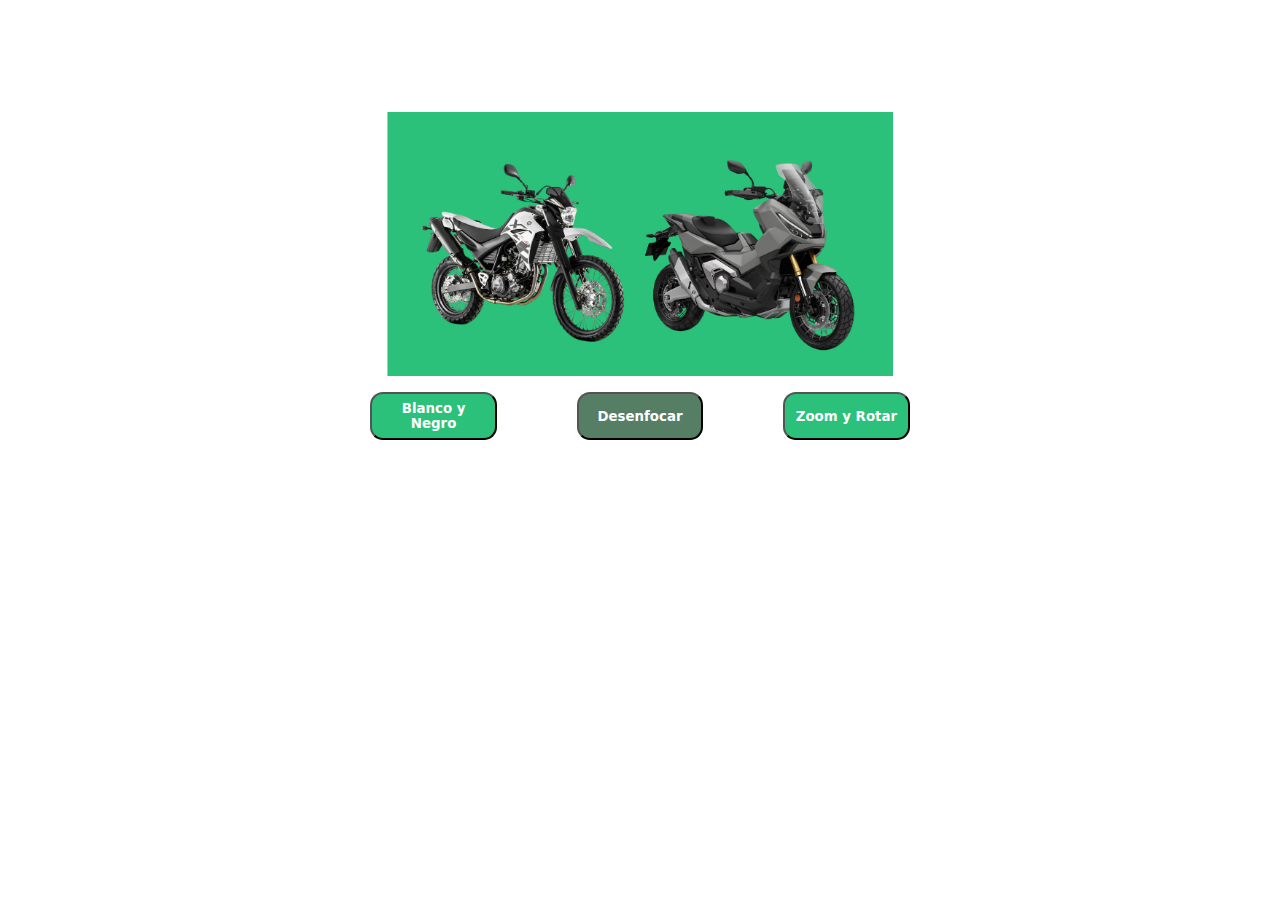
<file: 1_Repaso_conceptos/index.html>
<!DOCTYPE html>
<html lang="en">
<head>
    <meta charset="UTF-8">
    <meta name="viewport" content="width=device-width, initial-scale=1.0">
    <link rel="stylesheet" href="./ESTILOS/estilos.css">
    <title>Document</title>
</head>
<body>
    <div class="contenedor-moto">
        <img class="moticos" src="./IMG/Motos.jpg" alt="">
    </div>
    <div class="contenedor-botones">
        <div class="botones">
            <button class="boton1">Blanco y Negro</button>
            <button class="boton2">Desenfocar</button>
            <button class="boton1">Zoom y Rotar</button>

        </div>
    </div>
    <script src="./app.js"></script>
</body>
</html>
</file>
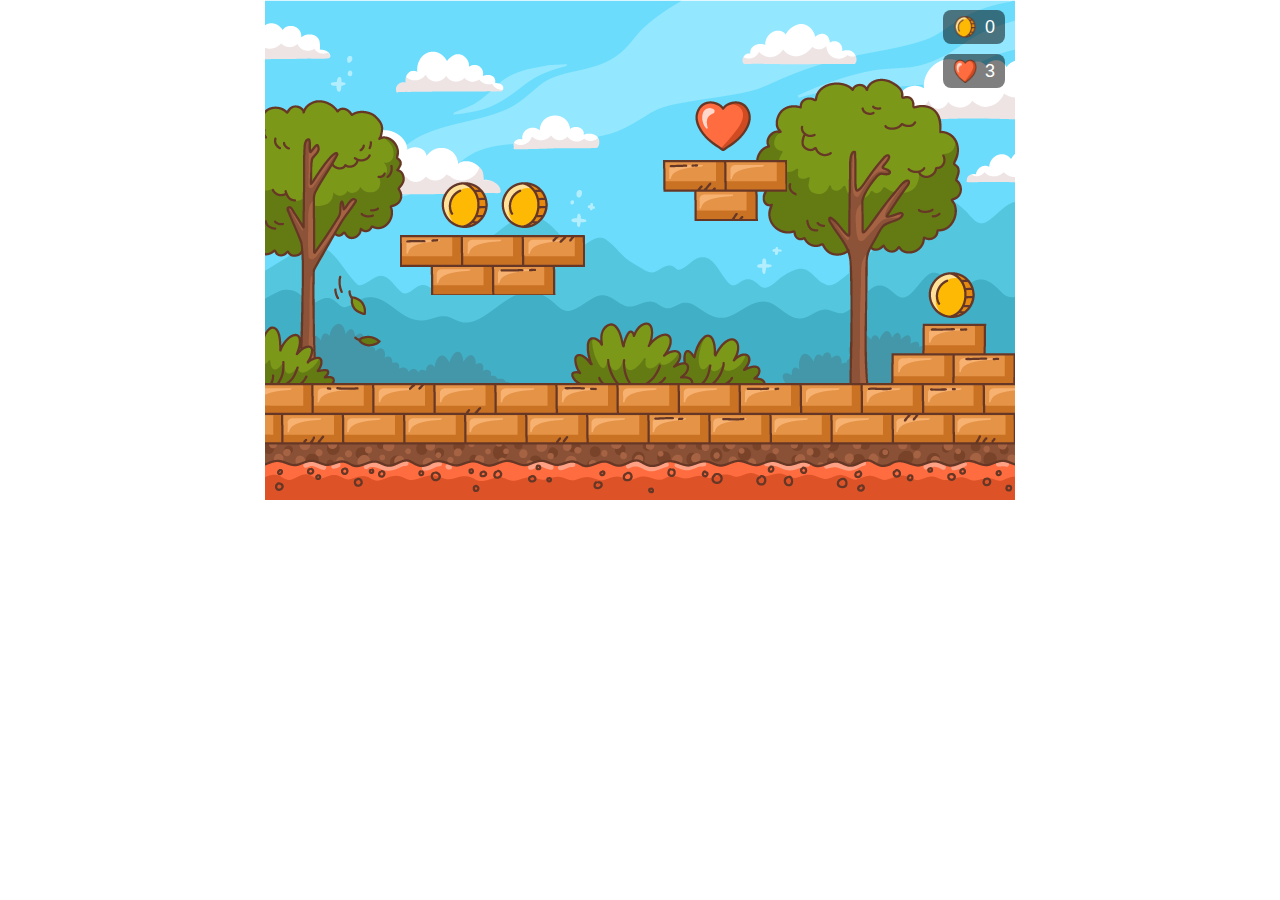
<file: 2_Poster_interactivo/index.html>
<!DOCTYPE html>
<html lang="en">
<head>
    <meta charset="UTF-8">
    <meta name="viewport" content="width=device-width, initial-scale=1.0">
    <link rel="stylesheet" href="./ESTILOS/style.css">
    <title>Document</title>
</head>
<body>
    <div id="contenedor-fondo" class="contenedor-fondo">
         <div class="hud">
      <div class="hud-item">
        <img src="./ASSEST/MONEDA 1.png" alt="Moneda">
        <span id="contador-monedas">0</span>
      </div>
      <div class="hud-item">
        <img src="./ASSEST/CORAZON.png" alt="Corazón">
        <span id="contador-corazones">3</span>
      </div>
    </div>

    <img class="fondo" src="./ASSEST/fondo-videojuego.png" alt="">
    <img class="bloque1" src="./ASSEST/BLOQUE-1.png" alt="">
    <img class="bloque2" src="./ASSEST/BLOQUE-2.png" alt="">
    <img class="coin moneda1" src="./ASSEST/MONEDA 1.png" alt="">
    <img class="coin moneda2" src="./ASSEST/MONEDA 2.png" alt="">
    <img class="coin moneda3" src="./ASSEST/MONEDA 3.png" alt="">
    <img class="corazon" src="./ASSEST/CORAZON.png" alt="">
  </div>

        
    </div>
    <script src="./app.js"></script>
</body>
</html>
</file>
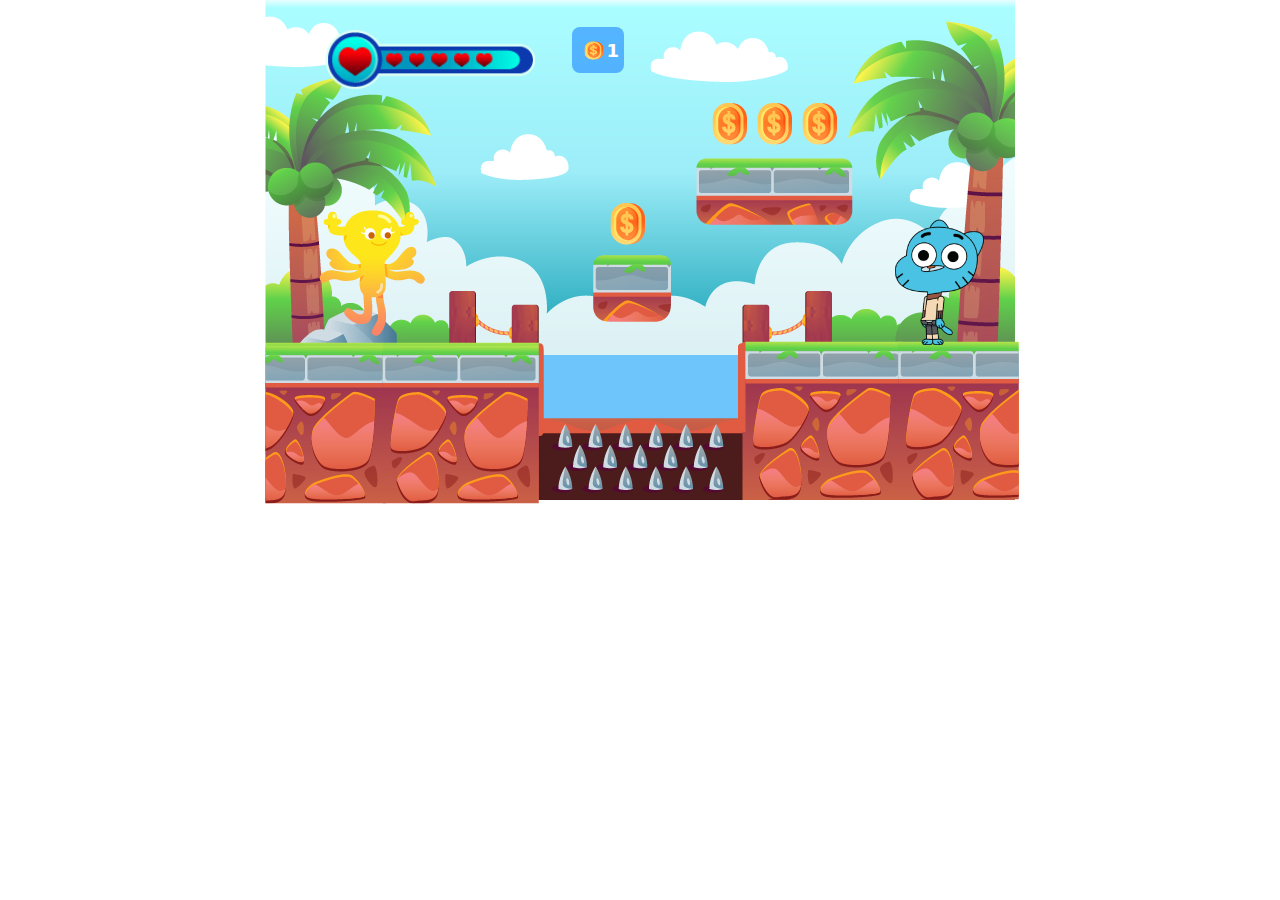
<file: 3_Poster_Individual/index.html>
<!DOCTYPE html>
<html lang="en">
<head>
    <meta charset="UTF-8">
    <meta name="viewport" content="width=device-width, initial-scale=1.0">
    <link rel="stylesheet" href="./ESTILOS.CSS/style.css">
    <title>Document</title>
</head>
<body>
    <div class="hud">
      <div class="hud-item">
        <img src="./IMG/Moneda contador.png" alt="Moneda">
        <span class="contador-monedas" id="contador-monedas">0</span>
      </div>
    </div>
    
    <div class="contenedor-fondo">
        <img class="pinchos" src="./IMG/pinchos.png" alt="">
        <img class="fondo" src="./IMG/FONDO.png" alt="">
        <img class="suelo1" src="./IMG/Suelo 1.png" alt="">
        <img class="suelo2" src="./IMG/Suelo 2.png" alt="">
        <img class="barra-de-vida" src="./IMG/Barra-de-vida.png" alt="">
        <img class="corazon-grande" src="./IMG/Corazon-grande.png" alt="">
        <img class="corazon-1" src="./IMG/Corazon-Pequeño 1.png">
        <img class="corazon-2" src="./IMG/Corazon-Pequeño 2.png">
        <img class="corazon-3" src="./IMG/Corazon-Pequeño 3.png">
        <img class="corazon-4" src="./IMG/Corazon-Pequeño 4.png">
        <img class="corazon-5" src="./IMG/Corazon-Pequeño 5.png">
        <div class="bloques-container">
            <div class="bloque1">
                <img class="bloque-one" src="./IMG/bloque1.png" alt="">
            </div>
            <div class="bloque2">
                <img class="bloque-two" src="./IMG/bloque2.png" alt="">
            </div>
        </div>
        <img class="moneda-1 coin" src="./IMG/Moneda 1.png">
        <img class="moneda-2 coin" src="./IMG/Moneda 2.png">
        <img class="moneda-3 coin" src="./IMG/Moneda 3.png">
        <img class="moneda-4 coin" src="./IMG/Moneda 4.png">
        <img class="moneda-5 coin" src="./IMG/Moneda 5.png">
        <img class="penny" src="./IMG/Penny.png" alt="">
        <img class="gumball" src="./IMG/Gumball.png" alt="">
        
        
    </div>
    
    <script src="./viedojuego.js"></script>
</body>
</html>
</file>
<file: 1_Repaso_conceptos/ESTILOS/estilos.css>
.contenedor-moto{
    display: flex;
    justify-content: center;
    margin-top: 7rem;
}
.moticos{
    width: 40%;
}
.botones{
    display: flex;
    justify-content: center;
    align-items: center;
    gap: 5rem;
    margin-top: 1rem;
}
.boton1{
    color: white;
    font-weight: bold;
    font-family: system-ui, -apple-system, BlinkMacSystemFont, 'Segoe UI', Roboto, Oxygen, Ubuntu, Cantarell, 'Open Sans', 'Helvetica Neue', sans-serif;
    background-color: #2BC17A;
    width: 10%;
    height: 3rem;
    border-radius: 13px;
    transition: background-color 0.3s ease;
}
.boton2{
    color: white;
    font-weight: bold;
    font-family: system-ui, -apple-system, BlinkMacSystemFont, 'Segoe UI', Roboto, Oxygen, Ubuntu, Cantarell, 'Open Sans', 'Helvetica Neue', sans-serif;
    background-color: #567e65;
    width: 10%;
    height: 3rem;
    border-radius: 13px;
    transition: background-color 0.3s ease;
}
.boton3{
    color: white;
    font-weight: bold;
    font-family: system-ui, -apple-system, BlinkMacSystemFont, 'Segoe UI', Roboto, Oxygen, Ubuntu, Cantarell, 'Open Sans', 'Helvetica Neue', sans-serif;
    background-color: #2BC17A;
    width: 10%;
    height: 3rem;
    border-radius: 13px;
    transition: background-color 0.3s ease;
}
.boton1:hover{
    background-color: #dde2df;
}
.boton2:hover{
    background-color: #dde2df;
}
.boton3:hover{
    background-color: #dde2df;
}
</file>
<file: 2_Poster_interactivo/ESTILOS/style.css>
*{
    margin: 0;
    padding: 0;
    box-sizing: border-box;
}
.contenedor-fondo{
    position: relative;
    width: 750px;
    height: 500px;
    margin: auto;
}
.fondo{   
    width: 100%;
}
.bloque1{
    position: absolute;
    top: 47%;
    left: 18%; 
}
.bloque2{
    position: absolute;
    top: 32%;
    left: 53%; 
}
.moneda1{
    position: absolute;
    top: 36%;
    left: 23%; 
    cursor: pointer;
}
.moneda2{
    position: absolute;
    top: 36%;
    left: 31%; 
    cursor: pointer;
}
.moneda3{
    position: absolute;
    top: 54%;
    left: 88%; 
    cursor: pointer;
}
.corazon{
    position: absolute;
    top: 20%;
    left: 57%; 
    cursor: pointer;
}

.saltar{
    animation: salto 0.5s ease forwards;
}


@keyframes salto {
    0% {transform: translateY(0); opacity: 1;}
    30% {transform: translateY(-60px);}
    100% {transform: translateY(0px); opacity: 0;}
}


/* Contador monedas y corazones */

.hud {
    position: absolute;
    top: 10px;
    right: 10px;
    display: flex;
    flex-direction: column;
    align-items: flex-end;
    gap: 10px;
    font-family: 'Arial', sans-serif;
    font-size: 18px;
    color: white;
    z-index: 1000;
}

.hud-item {
    display: flex;
    align-items: center;
    background-color: rgba(0, 0, 0, 0.5);
    padding: 5px 10px;
    border-radius: 8px;
}

.hud-item img {
    width: 24px;
    height: 24px;
    margin-right: 8px;
}
@keyframes mover-lateral {
    0% {
        transform: translateX(0);
    }
    50% {
        transform: translateX(50px);
    }
    100% {
        transform: translateX(0);
    }
}

.bloque1 {
    position: absolute;
    top: 47%;
    left: 18%;
    animation: mover-lateral 4s linear infinite;
}

.bloque2 {
    position: absolute;
    top: 32%;
    left: 53%;
    animation: mover-lateral 3s linear infinite;
}
</file>
<file: 3_Poster_Individual/ESTILOS.CSS/style.css>
*{
    margin: 0;
    padding: 0;
    box-sizing: border-box;
}
.contenedor-fondo{
    position: relative;
    width: 750px;
    height: 500px;
    margin: auto;
}
.fondo{   
    width: 100%;
}
.barra-de-vida{
    position: absolute;
    width: 28%;
    top: 6%;
    left: 8%;
    cursor: pointer;
}
.corazones-container{
    left: 20%;
}
.corazon-grande{
    position: absolute;
    width: 5%;
    top: 8%;
    left: 9.5%;
    cursor: pointer;
}
.corazon-1{
    position: absolute;
    width: 2.5%;
    top: 10.3%;
    left: 16%;
    cursor: pointer;
}

.corazon-2{
    position: absolute;
    width: 2.5%;
    top: 10.3%;
    left: 19%;
    cursor: pointer;
}
.corazon-3{
    position: absolute;
    width: 2.5%;
    top: 10.3%;
    left: 22%;
    cursor: pointer;
}
.corazon-4{
    position: absolute;
    width: 2.5%;
    top: 10.3%;
    left: 25%;
    cursor: pointer;
}
.corazon-5{
    position: absolute;
    width: 2.5%;
    top: 10.3%;
    left: 28%;
    cursor: pointer;
}
.bloque-one{
    position: absolute;
    top: 50%;
    left: 43%;
    animation: mover-lateral 3s linear infinite;
}
.bloque-two{
    position: absolute;
    top: 31%;
    left: 57%;
    animation: mover-lateral 1s linear infinite;
}
@keyframes mover-lateral {
    0% { transform: translateX(0); }
    50% { transform: translateX(50px); }
    100% { transform: translateX(0); }
}
.moneda-1{
    position: absolute;
    top: 57%;
    left: 18%;
    cursor: pointer;
}
.moneda-2{
    position: absolute;
    top: 39%;
    left: 45.5%;
    cursor: pointer;
}
.moneda-3{
    position: absolute;
    top: 19%;
    left: 59%;
    cursor: pointer;
}
.moneda-4{
    position: absolute;
    top: 19%;
    left: 65%;
    cursor: pointer;
}
.moneda-5{
    position: absolute;
    top: 19%;
    left: 71%;
    cursor: pointer;
}
.penny{
    position: absolute;
    top: 42%;
    left: 6%;
    cursor: pointer;
}
.gumball{
    position: absolute;
    top: 43%;
    left: 83%;
    cursor: pointer;
}
.pinchos{
    position: absolute;
    top: 84%;
    left: 37.5%;
    cursor: pointer;
}
.hud {
    position: absolute;
    top: 3%;      
    left: 45%; 
    display: flex;
    flex-direction: column;
    align-items: center;
    gap: 10px;
    
    z-index: 1000;
}
.hud-item {
    display: flex;
    align-items: center;
    background-color: rgba(0, 110, 255, 0.5);
    padding: 11px 10px;
    width: 120%;
    border-radius: 8px;
    position: relative; 
}

.hud-item img {
    width: 24px;
    height: 24px;
}

.hud-item span {
    position: absolute;
    top: 13px; 
    left: 35px; 
    font-family: system-ui, -apple-system, BlinkMacSystemFont, 'Segoe UI', Roboto, Oxygen, Ubuntu, Cantarell, 'Open Sans', 'Helvetica Neue', sans-serif;
    font-size: 18px;
    font-weight: bolder;
    color: rgb(255, 255, 255);
}
@keyframes coin-bounce {
    0% { transform: scale(1); }
    50% { transform: scale(1.4); }
    100% { transform: scale(1); }
}

.hud span {
    transition: transform 0.2s;
}

.hud span.animate {
    animation: coin-bounce 0.3s ease;
}
.suelo1{
    position: absolute;
    top: 68%;
    left: 0%;
    cursor: pointer;
}
.suelo2{
    position: absolute;
    top: 67%;
    left: 63%;
    cursor: pointer;
}
</file>
